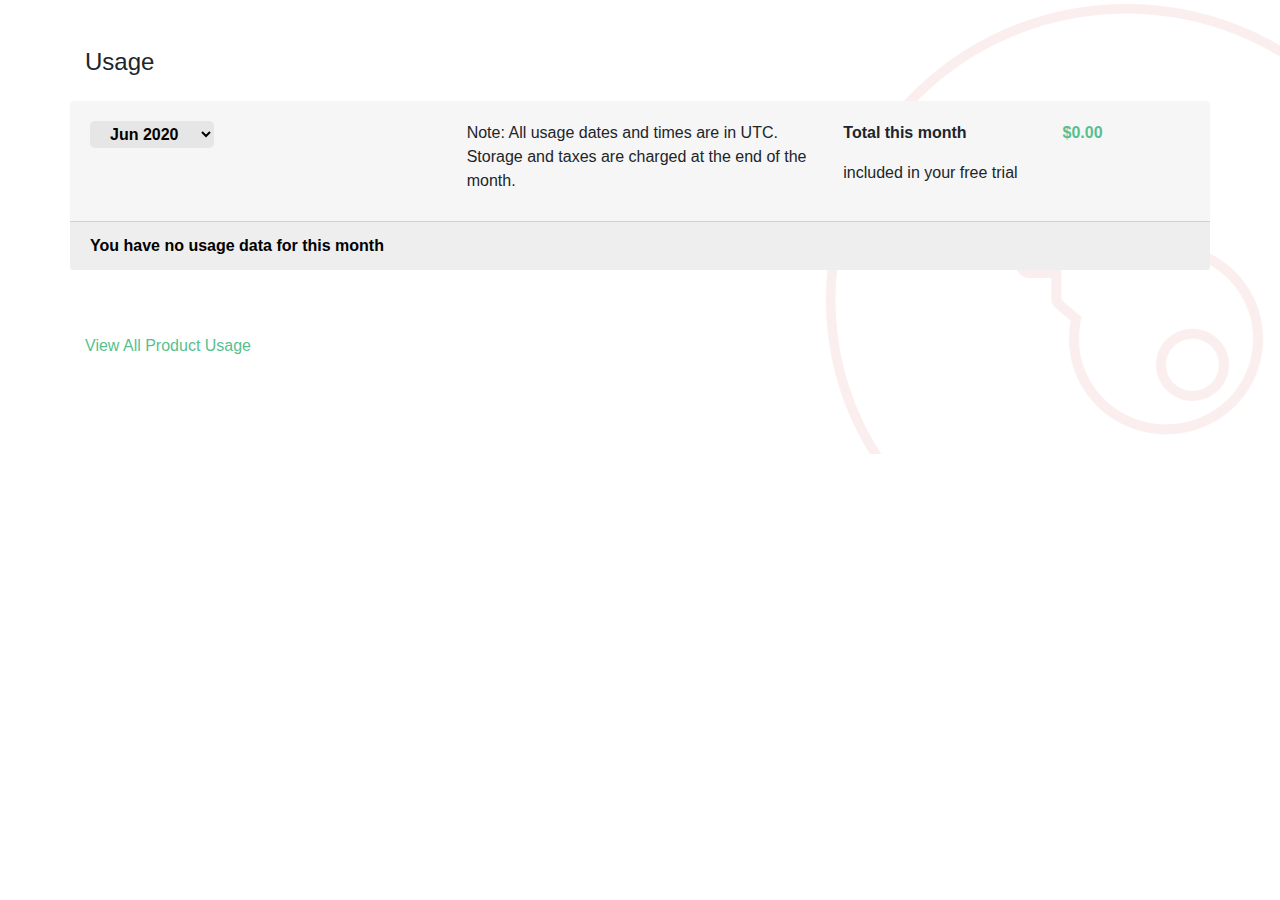
<file: kuic.html>
<!DOCTYPE html>
 <html class="no-js">
    <head>
        <meta charset="utf-8">
        <meta http-equiv="X-UA-Compatible" content="IE=edge">
        <title>Usage</title>
        <meta name="description" content="">
        <meta name="viewport" content="width=device-width, initial-scale=1">
        <link rel="stylesheet" href="kuic.css">
        <link rel="stylesheet" href="https://stackpath.bootstrapcdn.com/bootstrap/4.3.1/css/bootstrap.min.css" integrity="sha384-ggOyR0iXCbMQv3Xipma34MD+dH/1fQ784/j6cY/iJTQUOhcWr7x9JvoRxT2MZw1T" crossorigin="anonymous">
    </head>
    <body>
        <header></header>
        <main>
            <div class="container my-5">
                <div class="row">
                    <div class="col-sm-12">
                        <h3>Usage</h3>
                    </div>
                </div>
                <div class="row">
                    <div class="card my-3">
                        <cdiv class="card-body row">
                            <div class="col-sm-4">
                                <select class="px-3 py-1 select">
                                    <option class="px-5">Jun 2020</option>
                                    <option>Jul 2020</option>
                                    <option>Aug 2020</option>
                                </select>
                                   
                            </div>
                            <div class="col-sm-4">
                                    Note: All usage dates and times are in UTC. Storage and
                                    taxes are charged at the end of the month. 
                            </div>
                            <div class="col-sm-4">
                                    <p class="total">Total this month<b class="pl-5 ml-5">$0.00</b></p>
                                    <p>included in your free trial</p>
                            </div>
                        </cdiv>
                        <div class="card-footer">
                                <b class="data">You have no usage data for this month</b>
                        </div>
                    </div>
                </div>
                <div class="row">
                    <div class="col-sm-12 my-5">
                        <a href="#">View All Product Usage</a>
                    </div>
                </div>
            </div>
        </main>
        <footer></footer>
       
        
        <script src="" async defer></script>
        <script src="https://code.jquery.com/jquery-3.3.1.slim.min.js" integrity="sha384-q8i/X+965DzO0rT7abK41JStQIAqVgRVzpbzo5smXKp4YfRvH+8abtTE1Pi6jizo" crossorigin="anonymous"></script>
        <script src="https://cdnjs.cloudflare.com/ajax/libs/popper.js/1.14.7/umd/popper.min.js" integrity="sha384-UO2eT0CpHqdSJQ6hJty5KVphtPhzWj9WO1clHTMGa3JDZwrnQq4sF86dIHNDz0W1" crossorigin="anonymous"></script>
        <script src="https://stackpath.bootstrapcdn.com/bootstrap/4.3.1/js/bootstrap.min.js" integrity="sha384-JjSmVgyd0p3pXB1rRibZUAYoIIy6OrQ6VrjIEaFf/nJGzIxFDsf4x0xIM+B07jRM" crossorigin="anonymous"></script>    
    </body>
</html>
</file>
<file: kuic.css>
*{
    box-sizing: border-box
}
body{
    display: flex;
    flex-direction: column;
    align-items: center;
    justify-content: center;
    width: 100%;
    height: auto;
    background-image: url("/images/Group\ 55.png");

    background-position:  right -5% bottom -5%;
    background-repeat: no-repeat;
}
.card{
    background-color: #f6f6f6 !important;
    border: none !important;
    outline: none !important;
}
a,b{
    color: #58BF8E !important;
}
.select{
    background-color: #e6e6e6 !important;
    font-weight: bold;
    border: none !important;
    outline: none !important;
    border-radius: 5px !important;
}
.total{
    font-weight: bold;
}
.data{
    font-weight: bold;
    color: #000000 !important;
}
h3{
    font-size: 1.5rem !important;
}
</file>
